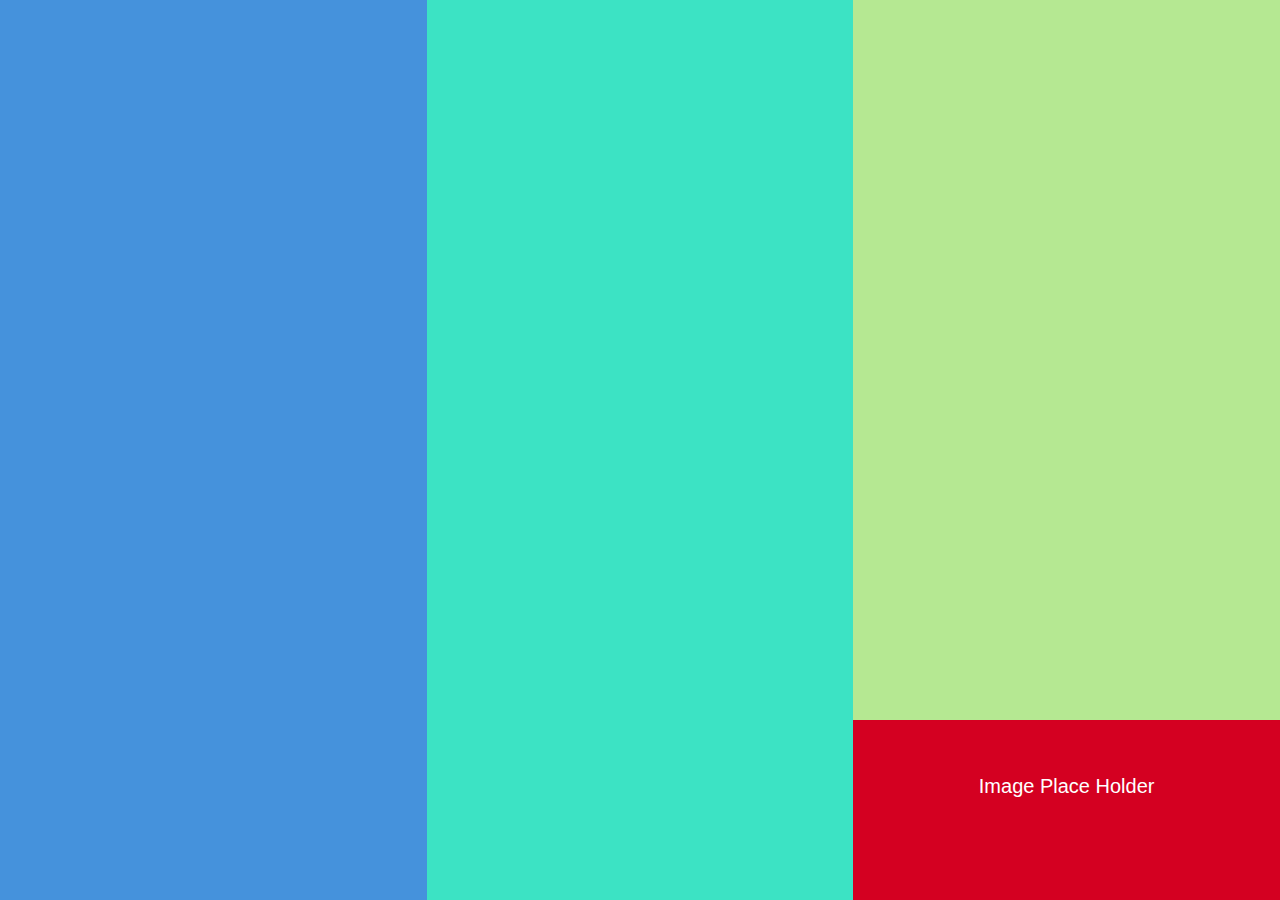
<file: second/index.html>
<!DOCTYPE html>
<html>
  <head>
    <meta charset="utf-8">
    <title></title>
    <link rel="stylesheet" href="style.css">
  </head>
  <body>
    <div class="left">

    </div>
    <div class="middle">

    </div>
    <div class="right">

    </div>
    <div class="bottom">
<p>Image Place Holder</p>
    </div>
  </body>
</html><!-- Put your HTML HERE, make sure to connect your style.css sheet -->
</file>
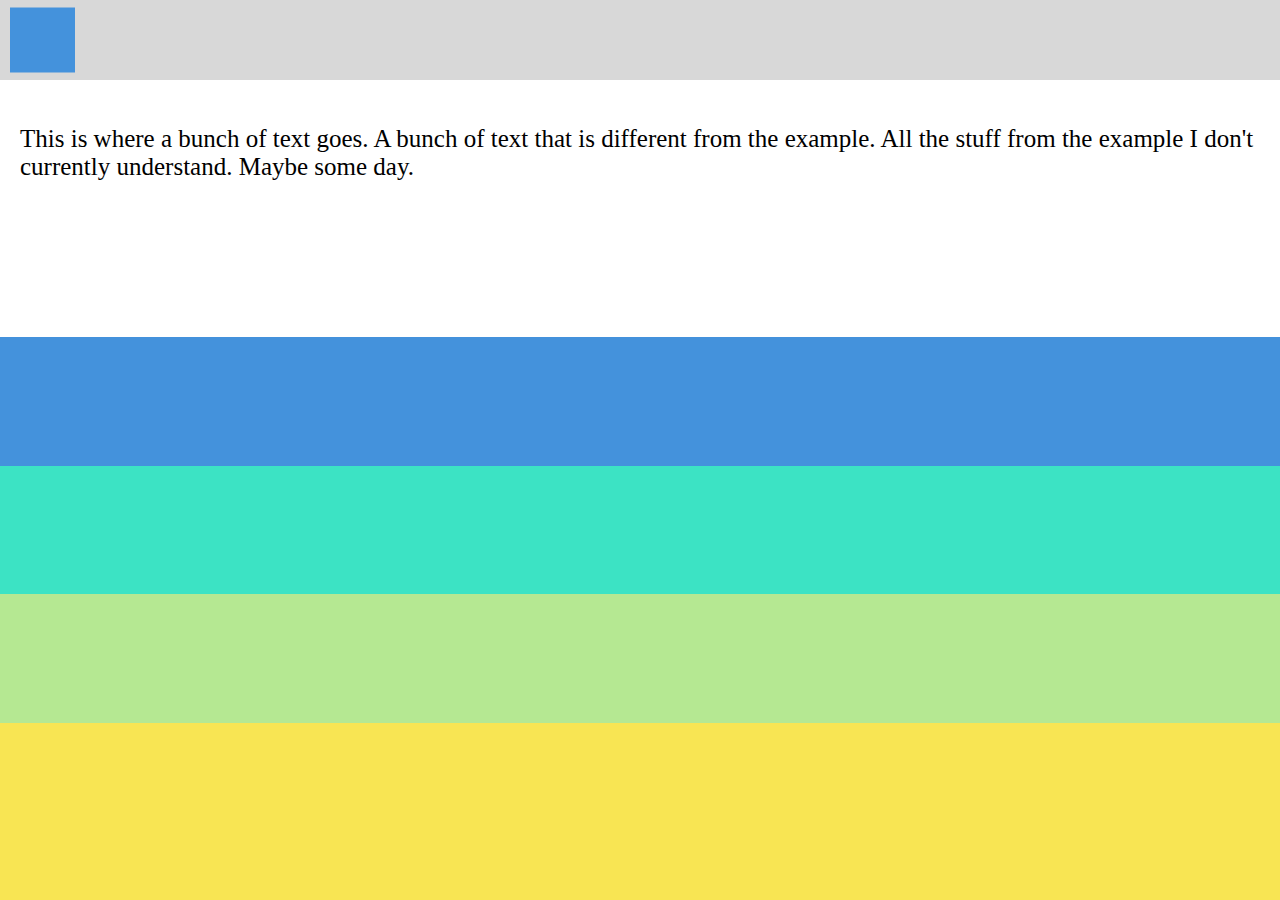
<file: third/index.html>
<!DOCTYPE html>
<html>
  <head>
    <meta charset="utf-8">
    <title></title>
    <link rel="stylesheet" href="style.css">
  </head>
  <body>
    <div class="first">
      <div class="box">
      </div>
    </div>
    <div class="second">
<p>This is where a bunch of text goes. A bunch of text that is different from the example. All
the stuff from the example I don't currently understand.  Maybe some day.</p>
    </div>
    <div class="third">

    </div>
    <div class="fourth">

    </div>
    <div class="fifth">

    </div>


  </body>
</html><!-- Put your HTML HERE, make sure to connect your style.css sheet -->
</file>
<file: second/style.css>
body {
  background-color: rgb(216,216,216);
  margin: 0px;
  display: block;
}
div {
  margin: auto;
}
.left {
  height: 100vh;
  width: calc(100%/3);
  background-color: rgb(69,146,220);
  float: left;
}

.middle {
  height: 100vh;
  width: calc(100%/3);
  background-color: rgb(60,227,196);
  float: left;

}

.right {
  height: 80vh;
  width: calc(100%/3);
  background-color: rgb(181,232,146);
  float: left;
}

.bottom {
  height: 20vh;
  width: calc(100%/3);
  background-color: rgb(212,0,33);
  float: left;
  color: white;
  padding: 35px 45px;
  box-sizing: border-box;
  font-family: arial;
  font-size: 20px;
  p
  {
    text-align: center;
  }
</file>
<file: third/style.css>
body {
  background-color: rgb(248,229,83);
  margin: 0px;
  display: block;
}
div {
  margin: auto;
}
.first {
  height: 80px;
  background-color: rgb(216,216,216);
}

.second {
  height: calc(100vh/7*2);
  width: 100%;
  background-color: white;
  font-size: 25px;
  padding: 20px ;
  box-sizing: border-box;
}

.third {
  height: calc(100vh/7);
  width:100%;
  background-color: rgb(68,146,220);
}

.fourth {
  height: calc(100vh/7);
  width:100%;
  background-color: rgb(60,227,196);
}
.fifth {
  height: calc(100vh/7);
  width:100%;
  background-color: rgb(181,232,146);
}
.sixth {
  height: calc(100vh/7);
  width:100%;
  background-color: rgb(248,229,83);
}

.box {
  height: 65px;
  width:65px;
  background-color: rgb(68,146,220);
  position: relative;
  top: 50%;
  transform: translateY(-50%);
  float: left;
  margin: 0px 10px;
  vertical-align: middle;
}
</file>
